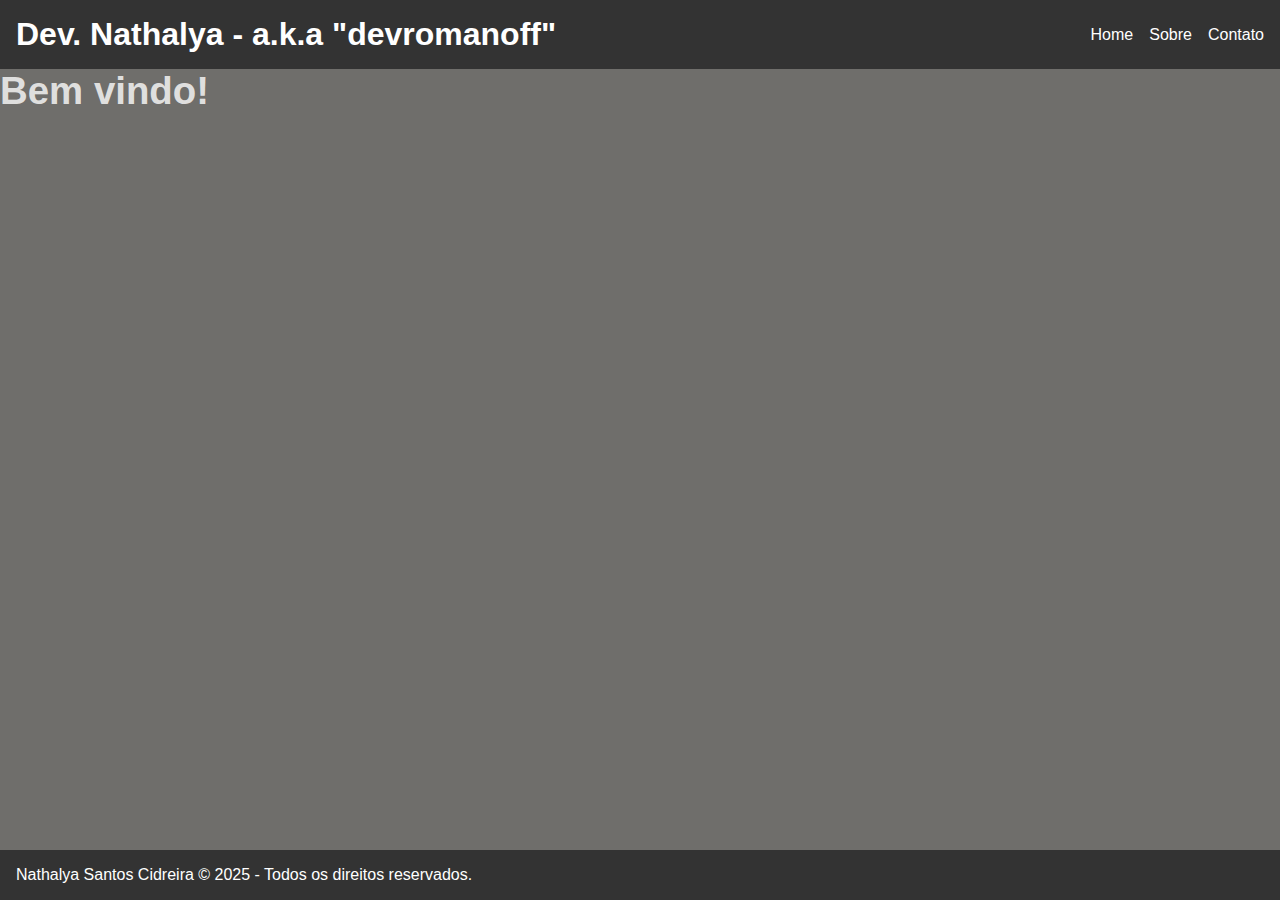
<file: src/html/index.html>
<!DOCTYPE html>
<html lang="pt-br">

  <head>
    <meta charset="UTF-8">
    <meta name="viewport" content="width=device-width, initial-scale=1.0">
    <title>Portfolio - Home</title>
    <link rel="stylesheet" href="/assets/css/style.css">
  </head>

  <body>
    <nav>
      <h1>Dev. Nathalya - a.k.a "devromanoff"</h1>
      <ul>
        <li><a onclick="funcoes.carregarConteudo('home.html')">Home</a></li>
        <li><a onclick="funcoes.carregarConteudo('sobre.html')">Sobre</a></li>
        <li><a onclick="funcoes.carregarConteudo('contato.html')">Contato</a></li>
      </ul>
    </nav>

    <section id="conteudo">
      <!-- O conteúdo será carregado dinamicamente aqui -->
    </section>

    <footer>
      <p>Nathalya Santos Cidreira &copy; 2025 - Todos os direitos reservados.</p>
    </footer>
  </body>

  <script type="module" src="/src/js/index.js"></script>

</html>
</file>
<file: assets/css/style.css>
@import url("./_variaveis.css");
@import url("./home.css");
@import url("./sobre.css");
@import url("./contato.css");
@import url("./projetos.css");

/**
 * Importando fontes do Google Fonts
 */
@import url("https://fonts.googleapis.com/css2?family=Playwrite+RO:wght@100..400&display=swap");

/**
 * Importando icones do Bootstrap
 */
@import url("https://cdn.jsdelivr.net/npm/bootstrap-icons@1.12.1/font/bootstrap-icons.min.css");

* {
  box-sizing: border-box;
  margin: 0;
  padding: 0;
  font-family: "Arial", Arial, sans-serif;

  ul {
    list-style: none;
  }

  a:visited {
    color: var(--nav-text-color);
  }

  a:hover {
    cursor: pointer;
    transition: all 0.3s ease-in-out;
    color: var(--text-white-opacity) !important;
  }

  a {
    color: var(--nav-text-color);
    text-decoration: none;
  }
}

nav {
  background-color: var(--nav-bg-color);
  color: var(--nav-text-color);
  display: flex;
  justify-content: space-between;
  align-items: center;
  padding: 1em;

  .logo {
    font-family: "Playwrite RO", sans-serif;
    font-weight: 400;
    font-size: 1.5rem;
  }

  ul {
    display: flex;
    gap: 1em;
  }
}

#conteudo {
  height: 90vh;
  background-color: var(--conteudo-bg-color);
  color: var(--conteudo-text-color);
  font-size: 1.2rem;

  a {
    color: #fff;
    text-decoration: none;
  }

  a:visited {
    color: #000;
  }
}

footer {
  position: fixed;
  bottom: 0;
  left: 0;
  width: 100%;
  background-color: var(--nav-bg-color);
  color: var(--nav-text-color);
  padding: 1em;
  display: flex;
  justify-content: space-between;
  align-items: center;
}

button {
  background-color: var(--white);
  padding: 10px 20px;
  border: none;
  cursor: pointer;
  margin-top: 20px;
  border-radius: 2px;

  a {
    color: #000;
    text-decoration: none;
  }

  a:visited {
    color: #000;
  }
}

button:hover {
  transition: all 0.2s ease-in-out;
  background-color: #03010183;
  a {
    transition: all 0.3s ease-in-out;
    color: #fff;
  }
}

.foto {
  border-radius: 50%;
  width: 30%;
  height: auto;
}

.foto:hover {
  transition: all 0.2s ease-in-out;
  transform: scale(1.1);
}

@media screen and (max-width: 768px) {
  nav {
    flex-direction: column;
    gap: 1em;

    ul {
      flex-wrap: wrap;
      justify-content: center;
      li {
        text-align: center;
        text-wrap: nowrap;
      }
    }
  }

  #conteudo {
    text-align: center;
    padding-left: 1em;
    padding-right: 1em;
  }

  .foto {
    width: 50% !important;
    height: auto;
  }

  footer {
    position: relative;
    flex-direction: column;
    gap: 0.5em;
  }
}
</file>
